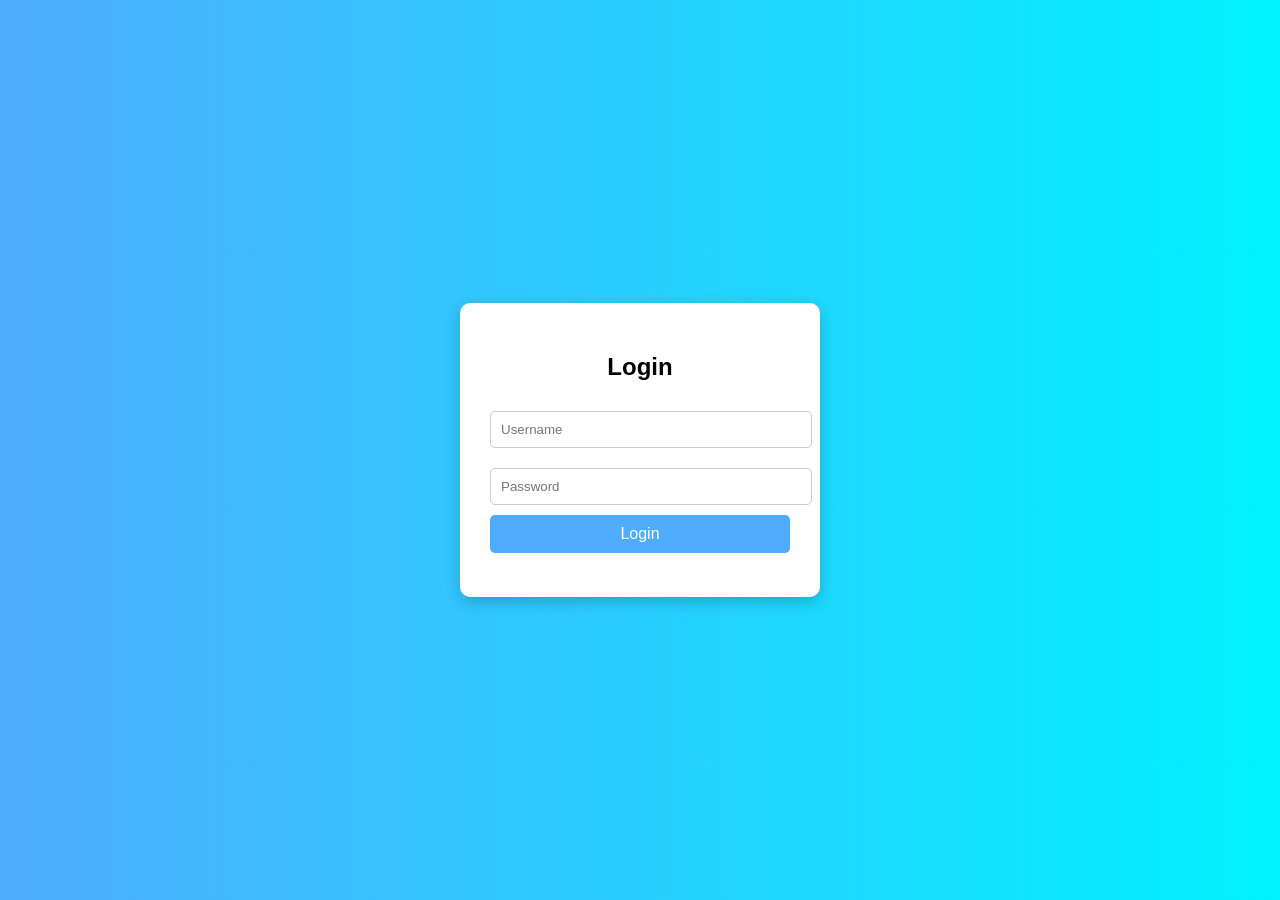
<file: index.html>
<!DOCTYPE html>
<html lang="en">
<head>
    <meta charset="UTF-8">
    <title>Login Page</title>
    <link rel="stylesheet" href="style.css">
</head>
<body>

<div class="login-container">
    <h2>Login</h2>
    <form id="loginForm">
        <input type="text" id="username" placeholder="Username" required>
        <input type="password" id="password" placeholder="Password" required>
        <button type="submit" onlick="goToPage()">Login</button>
        <p id="error-msg"></p>
    </form>
</div>

<script src="script.js"></script>
</body>
</html>
</file>
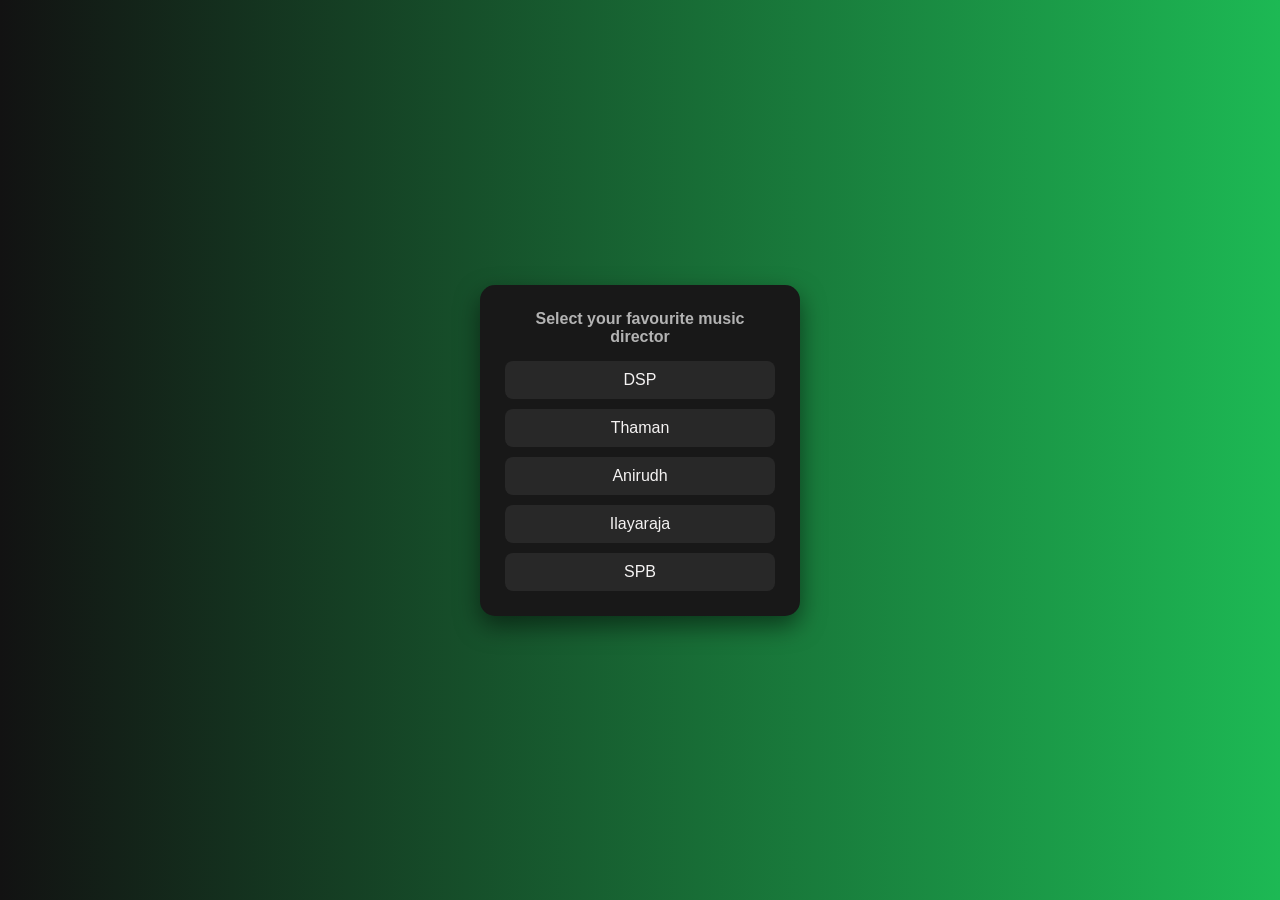
<file: spotify.html>
<!DOCTYPE html>
<html lang="en">
<head>
    <meta charset="UTF-8">
    <meta name="viewport" content="width=device-width, initial-scale=1.0">
    <title>Spotify Clone</title>
    <link rel="stylesheet" href="spotify.css">
</head>
<body>
    <!-- <h1>Spotify</h1> -->
    <div class="box">
        <h3>Select your favourite music director</h3>
        <div class="names">
            <a class="dsp" href="https://youtu.be/vmP1hVyjfXM?si=PiKmygLjuVZu7kjG">DSP</a>
            <a class="thaman" href="https://youtu.be/VV8xim5yRnQ?si=X0gBxFlrZzKVEjnL">Thaman</a>
            <a class="ani" href="https://youtu.be/YgzYQTcAytE?si=OOxspCJRNqO6z99v">Anirudh</a>
            <a class="raja" href="https://youtu.be/kiG1zSWjB4k?si=9T9MV2YePyuX-1Hj">Ilayaraja</a>
            <a class="spb" href="https://youtu.be/_XiKTpOR_lc?si=0fc7E7uNKRFVvvoT">SPB</a>
        </div>
    </div>
    <script src="Music.js"></script>

</body>
</html>
</file>
<file: style.css>
body {
    font-family: Arial, sans-serif;
    background: linear-gradient(to right, #4facfe, #00f2fe);
    height: 100vh;
    display: flex;
    justify-content: center;
    align-items: center;
    margin: 0;
}

.login-container {
    background: white;
    padding: 30px;
    border-radius: 10px;
    width: 300px;
    text-align: center;
    box-shadow: 0 5px 15px rgba(0,0,0,0.2);
}

h2 {
    margin-bottom: 20px;
}

input {
    width: 100%;
    padding: 10px;
    margin: 10px 0;
    border: 1px solid #ccc;
    border-radius: 5px;
}

button {
    width: 100%;
    padding: 10px;
    background: #4facfe;
    border: none;
    color: white;
    font-size: 16px;
    border-radius: 5px;
    cursor: pointer;
}

button:hover {
    background: #00c6ff;
}

#error-msg {
    color: red;
    font-size: 14px;
}
</file>
<file: spotify.css>
* {
    margin: 0;
    padding: 0;
    box-sizing: border-box;
}


body {
    font-family: Arial, sans-serif;
    background: linear-gradient(to right, #121212, #1db954);
    color: white;
    height: 100vh;
    display: flex;
    justify-content: space-around;
    align-items: center;
}

/* 
h1 {
    background-color: #b3b3b3;
    border-radius: 20px;
    padding:10px;
    font-family: Impact, Haettenschweiler, 'Arial Narrow Bold', sans-serif;
    margin-top: 10px;
    text-align: center;
    position: absolute;
} */


.box {
    background: #181818;
    padding: 25px;
    border-radius: 15px;
    width: 320px;
    text-align: center;
    box-shadow: 0 10px 25px rgba(0,0,0,0.5);
}


.box h3 {
    margin-bottom: 15px;
    font-size: 16px;
    color: #b3b3b3;
}


.names {
    display: flex;
    flex-direction: column;
    gap: 10px;
}


.names a {
    background: #282828;
    padding: 10px;
    border-radius: 8px;
    cursor: pointer;
    transition: 0.3s;
    color: #f5f3f3;
    text-decoration: none
    
    ;
}


.names a:hover {
    background: #1db954;
    color: black;
    transform: scale(1.05);
}
</file>
